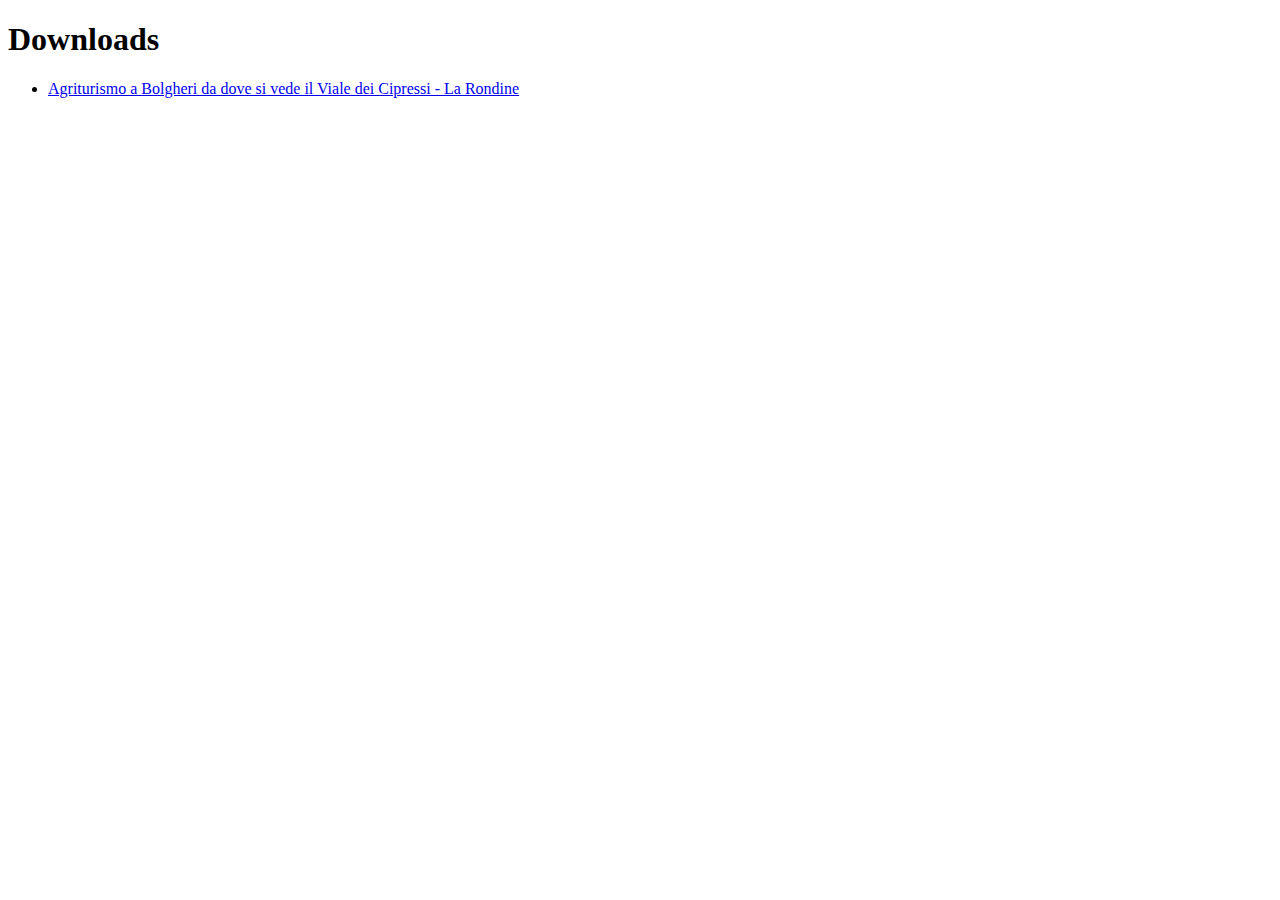
<file: _downloads.html>
<!DOCTYPE html>
<html>
	<head>
		<meta charset="UTF-8">
        <title> Downloads </title>
    </head>
    <body>
        <h1> Downloads </h1>
        <ul>
            <li><a id="https://www.agriturismolarondine.it/" href="index.html"> Agriturismo a Bolgheri da dove si vede il Viale dei Cipressi - La Rondine </a></li>
        </ul>
    </body>
</html>
</file>
